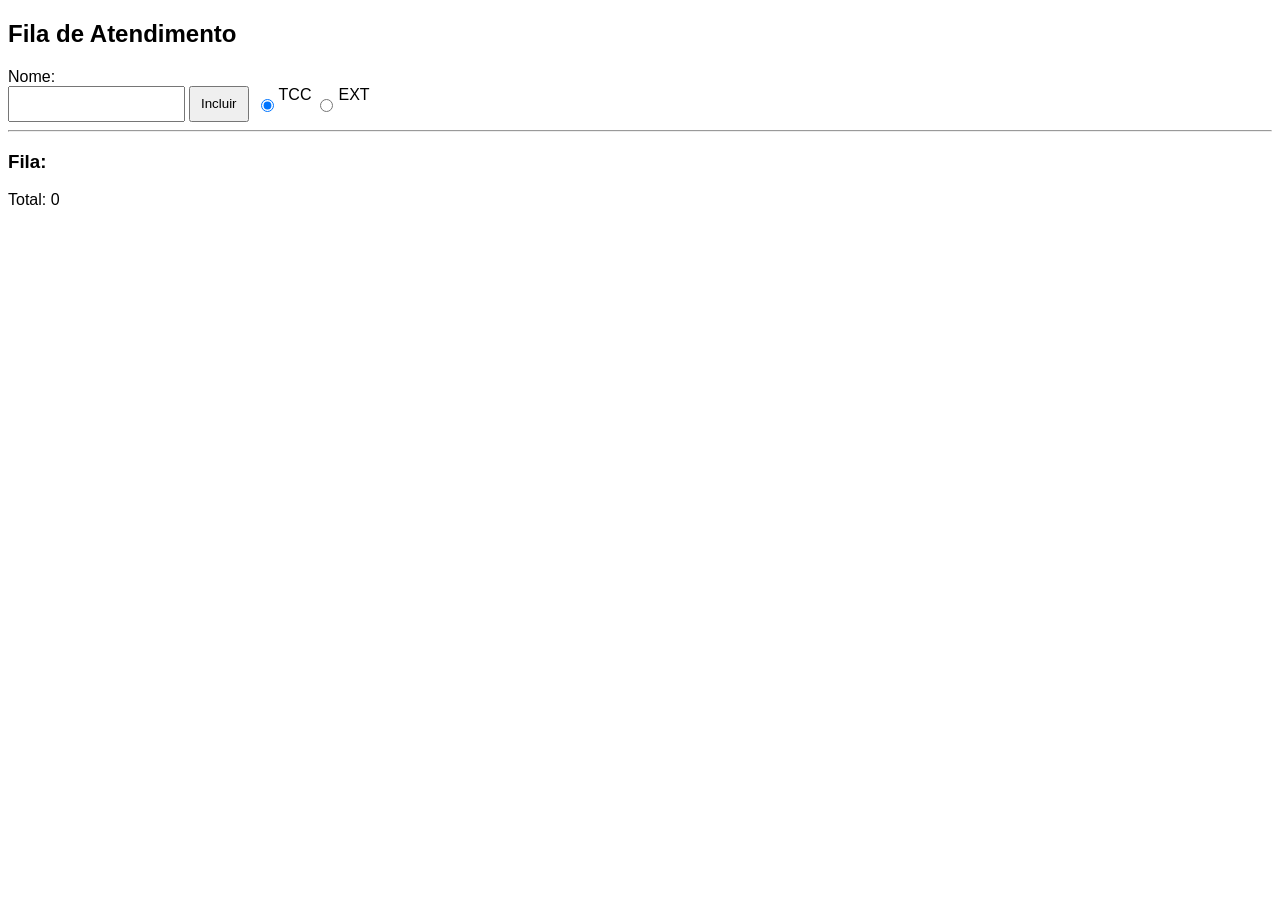
<file: filatend_base/index.html>
<!DOCTYPE html>
<html>
<head>
    <title>Fila de Atendimento</title>
    <link rel="stylesheet" href="estilo.css" />
</head>
<body>

    <h2>Fila de Atendimento</h2>

    <!-- FORMULÁRIO -->
    <label>Nome:</label><br>
    <div class="toolbar">
    <input type="text" id="nome"><br><br>

    <!--<label>Tipo:</label><br>-->

    <button onclick="incluir()">Incluir</button>

    <input type="radio" id="tcc" name="tipo" value="TCC" checked>
    <label for="tcc">TCC</label><br>

    <input type="radio" id="ext" name="tipo" value="EXT">
    <label for="ext">EXT</label><br><br>

    </div>
    <hr>

    <!-- fila (vazia inicialmente) -->
    <h3>Fila:</h3>
    <p>Total: <spam id="contador">0</spam></p> 
     
    <ol id="fila">
        <!-- itens -->
    </ol>

    <!-- funcoes -->
    <script src="scripts.js"></script>

</body>
</html>
</file>
<file: filatend_base/estilo.css>
body {
            font-family: Arial, sans-serif;
        }

        button {
            margin-right: 5px;
            padding: 5px 10px;
            display: inline-block;
        }

        /* cores por tipo */
        .tcc {
            background-color: lightblue; /* azul claro */
        }

        .ext {
            background-color: greenyellow; /* verde claro */
        }
        li {
          margin-bottom: 5px;
          padding: 5px;
        }
        .toolbar {
            display: flex;
            gap: 2px;           
        }
</file>
